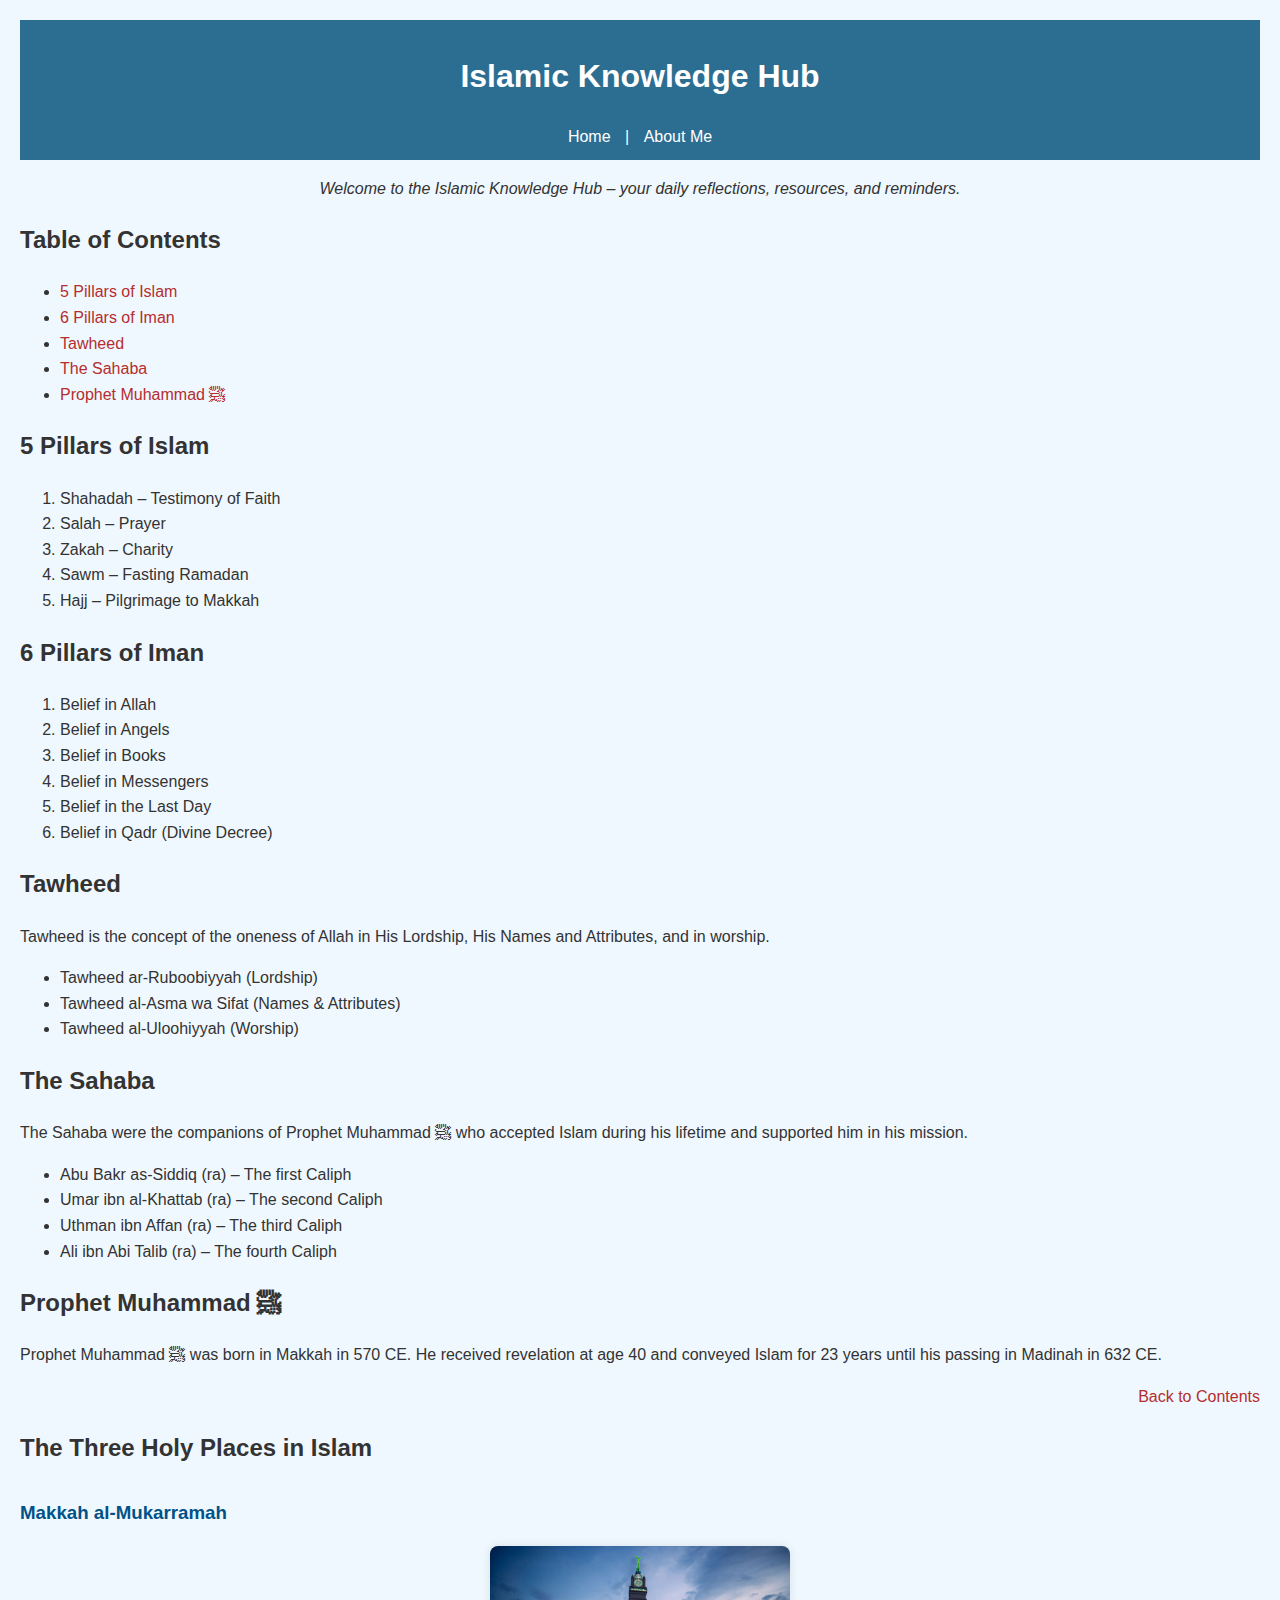
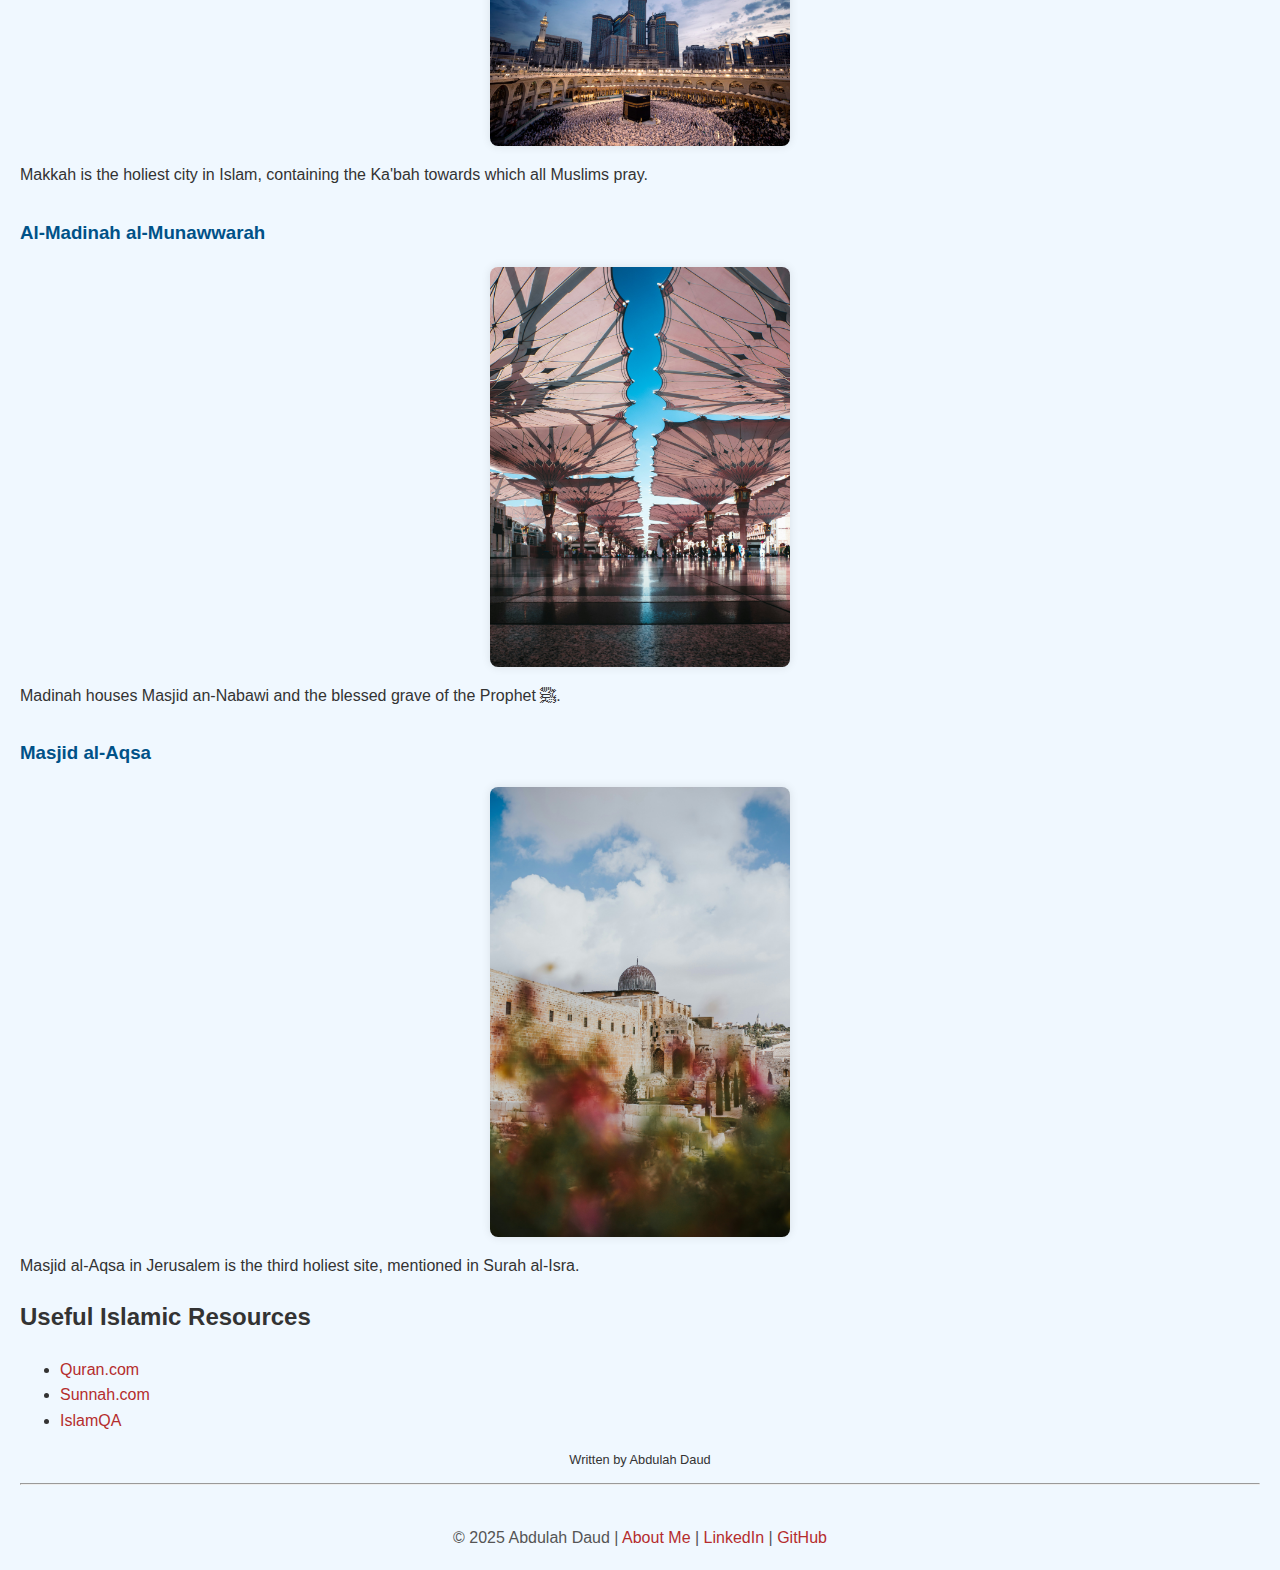
<file: index.html>
<!DOCTYPE html>
<html lang="en">

<head>
  <meta charset="UTF-8">
  <meta name="author" content="Abdulah Daud">
  <meta name="description" content="Islamic learning and resources page">
  <title>Islamic Page</title>
  <link rel="stylesheet" href="islamic.css" type="text/css">
  <link rel="icon" href="islam.ico" type="image/png">
  <link href="https://fonts.googleapis.com/css2?family=Noto+Sans&display=swap" rel="stylesheet">
</head>

<body id="top"> <!-- **ADDED id="top" for Back to Top links** -->

  <header>
    <h1>Islamic Knowledge Hub</h1>
    <nav>
      <a href="index.html">Home</a> |
      <a href="about.html">About Me</a>
    </nav>
  </header>

  <p style="text-align: center; font-style: italic;">Welcome to the Islamic Knowledge Hub – your daily reflections, resources, and reminders.</p>

  <main>
    <!-- **ADDED Table of Contents** -->
    <nav id="toc">
      <h2>Table of Contents</h2>
      <ul>
        <li><a href="#pillars-islam">5 Pillars of Islam</a></li>
        <li><a href="#pillars-iman">6 Pillars of Iman</a></li>
        <li><a href="#tawheed">Tawheed</a></li>
        <li><a href="#sahaba">The Sahaba</a></li>
        <li><a href="#prophet">Prophet Muhammad ﷺ</a></li>
      </ul>
    </nav>

    <h2 id="pillars-islam">5 Pillars of Islam</h2>
    <ol>
      <li>Shahadah – Testimony of Faith</li>
      <li>Salah – Prayer</li>
      <li>Zakah – Charity</li>
      <li>Sawm – Fasting Ramadan</li>
      <li>Hajj – Pilgrimage to Makkah</li>
    </ol>

    <h2 id="pillars-iman">6 Pillars of Iman</h2>
    <ol>
      <li>Belief in Allah</li>
      <li>Belief in Angels</li>
      <li>Belief in Books</li>
      <li>Belief in Messengers</li>
      <li>Belief in the Last Day</li>
      <li>Belief in Qadr (Divine Decree)</li>
    </ol>

    <h2 id="tawheed">Tawheed</h2>
    <p>Tawheed is the concept of the oneness of Allah in His Lordship, His Names and Attributes, and in worship.</p>
    <ul>
      <li>Tawheed ar-Ruboobiyyah (Lordship)</li>
      <li>Tawheed al-Asma wa Sifat (Names & Attributes)</li>
      <li>Tawheed al-Uloohiyyah (Worship)</li>
    </ul>

    <h2 id="sahaba">The Sahaba</h2>
    <p>The Sahaba were the companions of Prophet Muhammad ﷺ who accepted Islam during his lifetime and supported him in his mission.</p>
    <ul>
      <li>Abu Bakr as-Siddiq (ra) – The first Caliph</li>
      <li>Umar ibn al-Khattab (ra) – The second Caliph</li>
      <li>Uthman ibn Affan (ra) – The third Caliph</li>
      <li>Ali ibn Abi Talib (ra) – The fourth Caliph</li>
    </ul>

    <h2 id="prophet">Prophet Muhammad ﷺ</h2>
    <p>Prophet Muhammad ﷺ was born in Makkah in 570 CE. He received revelation at age 40 and conveyed Islam for 23 years until his passing in Madinah in 632 CE.</p>

    <!-- **ADDED Back to Top links after each section (example shown)** -->
    <p style="text-align: right;"><a href="#top">Back to Contents</a></p>

    <!-- EXISTING CONTENT BELOW -->

    <h2>The Three Holy Places in Islam</h2>
    <section>
      <h3>Makkah al-Mukarramah</h3>
      <img src="makkah.jpg" alt="Masjid al-Haram in Makkah" width="300">
      <p>Makkah is the holiest city in Islam, containing the Ka'bah towards which all Muslims pray.</p>
    </section>

    <section>
      <h3>Al-Madinah al-Munawwarah</h3>
      <img src="madinah.jpg" alt="Masjid an-Nabawi in Madinah" width="300">
      <p>Madinah houses Masjid an-Nabawi and the blessed grave of the Prophet ﷺ.</p>
    </section>

    <section>
      <h3>Masjid al-Aqsa</h3>
      <img src="aqsa.jpg" alt="Masjid al-Aqsa in Jerusalem" width="300">
      <p>Masjid al-Aqsa in Jerusalem is the third holiest site, mentioned in Surah al-Isra.</p>
    </section>

    <h2>Useful Islamic Resources</h2>
    <ul>
      <li><a href="https://quran.com" target="_blank">Quran.com</a></li>
      <li><a href="https://sunnah.com" target="_blank">Sunnah.com</a></li>
      <li><a href="https://islamqa.info" target="_blank">IslamQA</a></li>
    </ul>

  </main>

  <p style="text-align: center; font-size: 0.8rem;">Written by Abdulah Daud</p>

  <hr>

  <footer>
    &copy; 2025 Abdulah Daud | 
    <a href="about.html">About Me</a> |
    <a href="#">LinkedIn</a> |
    <a href="#">GitHub</a>
  </footer>

</body>

</html>
</file>
<file: islamic.css>
body {
  background-color: #f0f8ff;
  color: #333;
  font-family: 'Segoe UI', Tahoma, Geneva, Verdana, sans-serif;
  margin: 20px;
  line-height: 1.6;
}
font-family: 'Noto Sans', sans-serif;


h1, h2, h3 {
  color: #2c6e91;
}

blockquote {
  background: #eaf4f1;
  border-left: 5px solid #2c6e91;
  margin: 20px 0;
  padding: 10px 20px;
  font-style: italic;
  border-radius: 4px;
  box-shadow: 0 0 5px rgba(0,0,0,0.1);
}


a {
  color: #b52d2d;
  text-decoration: none;
}

a:hover {
  text-decoration: underline;
}

header {
  background-color: #2c6e91;
  color: white;
  padding: 10px 20px;
  text-align: center;
}

header nav a {
  color: white;
  margin: 0 10px;
}

header nav a:hover {
  text-decoration: underline;
  background-color: rgba(255, 255, 255, 0.2);
  border-radius: 4px;
  padding: 2px 6px;
}



header nav a:hover {
  text-decoration: underline;
}


footer {
  margin-top: 40px;
  text-align: center;
  color: #555;
}

footer nav a:hover {
  text-decoration: underline;
  background-color: rgba(235, 127, 127, 0.2);
  border-radius: 4px;
  padding: 2px 6px;
}

section img {
  display: block;
  margin: 10px auto;
  border-radius: 8px;
  box-shadow: 0 0 10px rgba(0,0,0,0.1);
  max-width: 100%;
  height: auto;
}


section h3 {
  margin-top: 30px;
  color: #005288;
}
</file>
